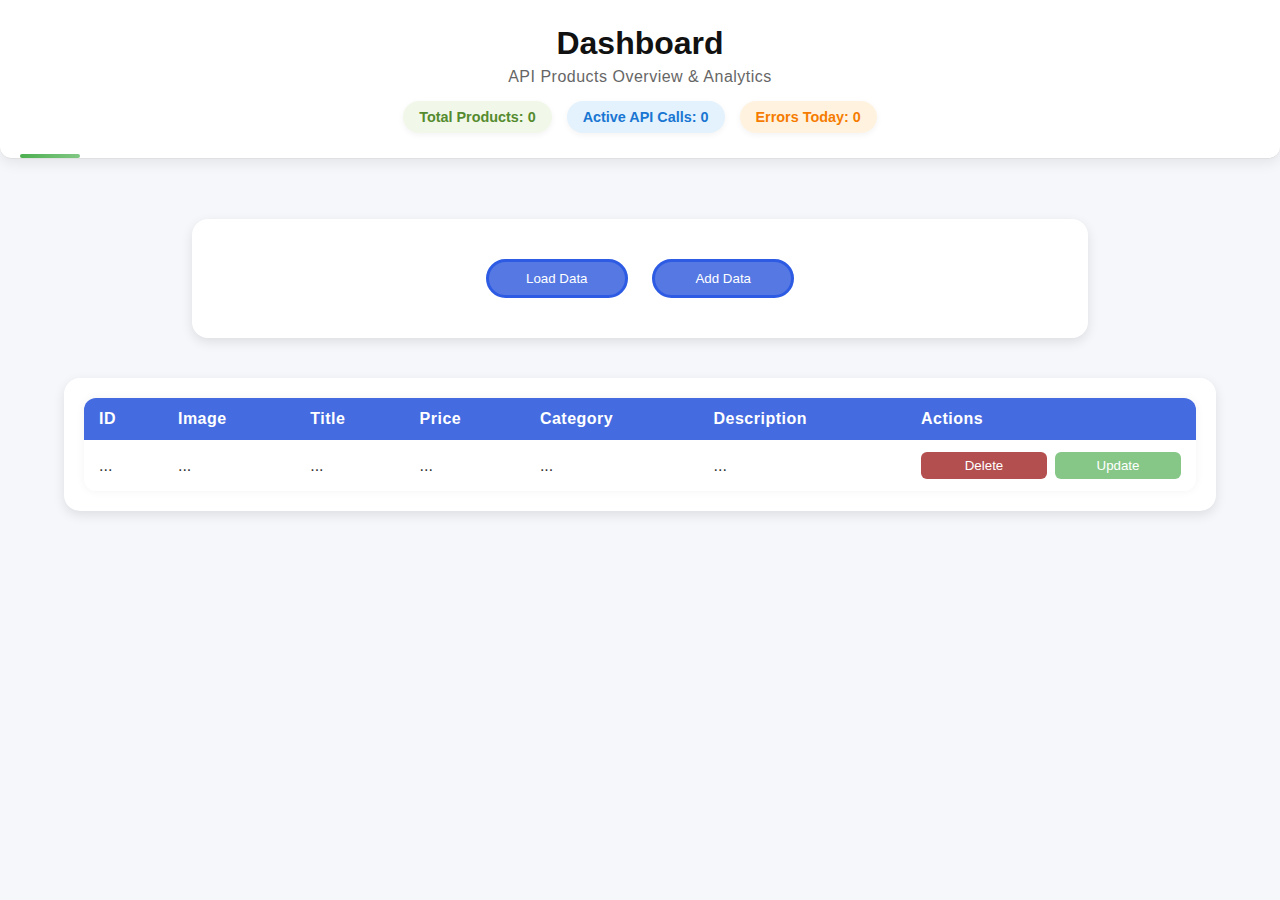
<file: API-Data-Dashboard/index.html>
<!DOCTYPE html>
<html lang="en">
<head>
    <meta charset="UTF-8">
    <meta name="viewport" content="width=device-width, initial-scale=1.0">
    <title>Store Dashboard | API</title>
    <link rel="stylesheet" href="style.css?v=2">
</head>

<body>
    
    <header>
        <!-- Accent line -->
        <div class="decorative-line"></div>

        <h1>Dashboard</h1>
        <p>
            API Products Overview & Analytics
        </p>

        <div class="badges-container">
            <div id="total-products">
                Total Products: 0
            </div>
            <div id="active-calls">
                Active API Calls: 0
            </div>
            <div id="errors-today">
                Errors Today: 0
            </div>
        </div>
    </header>


    <div class="actions-container">
        <button>Load Data</button>
        <button>Add Data</button>
    </div>


    <div class="info-container">
        <table class="info-table">
            <thead>
            <tr>
                <th>ID</th>
                <th>Image</th>
                <th>Title</th>
                <th>Price</th>
                <th>Category</th>
                <th>Description</th>
                <th>Actions</th>
            </tr>
            </thead>
            <tbody>
            <tr>
                <td>...</td>
                <td>...</td>
                <td>...</td>
                <td>...</td>
                <td>...</td>
                <td>...</td>
                <td>
                    <div class="table-actions">
                        <button class="btn-del">Delete</button>
                        <button class="btn-upd">Update</button>
                    </div>
                </td>
            </tr>
            </tbody>
        </table>
    </div>

    <!-- Delete Confirmation Modal -->
    <div class="modal" id="deleteModal">
        <div class="modal-content del-modal-content">
            <span class="close">&times;</span>
            <p>Are you sure you want to delete this product?</p>
            <div class="del-modal-actions">
                <button class="btn-yes">Yes</button>
                <button class="btn-no">No</button>
            </div>
        </div>
    </div>


    <!-- Update Product Modal -->
    <div class="modal" id="updateModal" style="display:none">
        <div class="modal-content upd-modal-content">
            <span class="close">&times;</span>
            <h3>Update Product</h3>
            <form id="updateForm">
                <div class="form-group">
                    <label>Title</label>
                    <input type="text" name="title" required>
                </div>
                <div class="form-group">
                    <label>Price</label>
                    <input type="number" name="price" required min="0">
                </div>
                <div class="form-group">
                    <label>Description</label>
                    <textarea name="description" rows="4" required></textarea>
                </div>
                <div class="form-group">
                    <label>Image URL</label>
                    <input type="text" name="image" required>
                </div>
                <div class="form-group">
                    <label>Category</label>
                    <input type="text" name="category" required>
                </div>
                <div class="form-actions">
                    <div class="spinner"></div>
                    <button type="submit" class="btn-save">Save Changes</button>
                </div>

                <p class="error-msg"></p>
            </form>
        </div>
    </div>


    <!-- Add Data Modal -->
    <div class="modal" id="addModal">
        <div class="modal-content upd-modal-content">
            <span class="close" id="addClose">&times;</span>
            <h3>Add Product</h3>
            <form id="addForm">
                <div class="form-group">
                    <label>Title</label>
                    <input type="text" name="title" required>
                </div>
                <div class="form-group">
                    <label>Price</label>
                    <input type="number" name="price" required min="0">
                </div>
                <div class="form-group">
                    <label>Description</label>
                    <textarea name="description" rows="4" required></textarea>
                </div>
                <div class="form-group">
                    <label>Image URL</label>
                    <input type="text" name="image" required>
                </div>
                <div class="form-group">
                    <label>Category</label>
                    <input type="text" name="category" required>
                </div>
                <div class="form-actions">
                    <div class="spinner"></div>
                    <button type="submit" class="btn-save">Add Product</button>
                </div>
                <p class="error-msg"></p>
            </form>
        </div>
    </div>


</body>
</html>

<script src="script.js"></script>
</file>
<file: API-Data-Dashboard/style.css>
/* General Styles */
:root {
    --bright-blue: #2D5BE3;
    --mute-blue: #446be0;
    --dark-blue-transparent: #446be0e8;
}

* {
    margin: 0;
    padding: 0;
    box-sizing: border-box;
    font-family: 'Segoe UI', Tahoma, Geneva, Verdana, sans-serif;
}

body {
    background-color: #f5f7fa;
    color: #333;
}


/* Header */
header {
    display: flex;
    flex-direction: column;
    align-items: center;
    justify-content: center;
    background-color: #ffffff;
    border-bottom: 1px solid #e0e0e0;
    padding: 25px 20px;
    box-shadow: 0 4px 14px #00000014;
    margin-bottom: 30px;
    position: relative;
    border-radius: 0 0 12px 12px;
}

.decorative-line {
    position: absolute;
    bottom: 0;
    left: 20px;
    width: 60px;
    height: 4px;
    background: linear-gradient(90deg, #4CAF50, #81C784);
    border-radius: 2px;
}

header h1 {
    margin: 0; 
    font-size: 2em; 
    font-weight: 700; 
    color: #111;
}

header p {
    margin-top: 6px; 
    font-size: 1em; 
    color: #666; 
    letter-spacing: 0.5px;
}

.badges-container {
    display: flex; 
    gap: 15px; 
    justify-content: center; 
    margin-top: 15px; 
}

.badges-container div {
    padding: 8px 16px; 
    border-radius: 20px; 
    font-weight: 600; 
    font-size: 0.9em; 
    box-shadow: 0 2px 6px #0000000d;
}

#total-products {
    background: #F1F8E9; 
    color: #558B2F; 
}

#active-calls {
    background: #E3F2FD; 
    color: #1976D2; 
}

#errors-today {
    background: #FFF3E0; 
    color: #F57C00; 
}


/* Actions Container */
.actions-container {
    background-color: #ffffff;
    border-radius: 16px;
    width: 70%;
    margin: 60px auto 0;
    padding: 40px;
    text-align: center;
    box-shadow: 0 4px 12px #0000001a;
}

.actions-container button {
    width: 142px;
    border-radius: 26px;
    padding: 9px 15px 9px 15px;
    margin: 0 10px;
    color: #fff;
    font-weight: 500;
    border: none;
    background-color: var(--dark-blue-transparent);
    transition: all 0.3s ease;
    border: 3px solid var(--bright-blue);
}

.actions-container button:hover {
    cursor: pointer;
    border: 3px solid var(--dark-blue-transparent);
    background-color: white;
    color: var(--bright-blue);
    box-shadow: 0 4px 12px #00000026;
}

.actions-container button:active {
    transform: scale(1.05);
    background-color: #73adfd33;
}


/* Data container */
.info-container {
    background-color: #ffffff;
    border-radius: 16px;
    width: 90%;
    margin: 40px auto;
    padding: 20px;
    box-shadow: 0 4px 12px #0000001a;
}

.info-table {
    width: 100%;
    border-collapse: collapse;
    border-radius: 12px;
    overflow: hidden;
    box-shadow: 0 0 10px #0000000d;
}

.info-table th, td {
    padding: 12px 15px;
    text-align: left;
    vertical-align: middle;
}

.info-table th {
    background-color: var(--mute-blue);
    color: #ffffff;
    font-weight: 600;
    letter-spacing: 0.5px;
}

.info-table tr:nth-child(even) {
    background-color: #f9f9f9;
}

.info-table tr:hover {
    background-color: #eef2ff;
}

.info-table img {
    width: 60px;
    height: 60px;
    object-fit: cover;
    border-radius: 6px;
}

.table-actions {
    display: flex;
    gap: 8px;
}

.table-actions button {
    flex: 1;
    padding: 6px 0;
    color: #fff;
    border: none;
    font-weight: 500;
    text-align: center;
    border-radius: 6px;
    transition: transform 0.2s ease, box-shadow 0.2s ease;
}

.table-actions button:hover {
    cursor: pointer;
    transform: scale(1.05);
}

.btn-del {
    background-color: #b34f4f;
}

.btn-upd {
    background-color: #86c787;
}


.info-table td:nth-child(7) {
    width: 290px;
}


/* Modal General Styles */
.modal {
    display: none;
    position: fixed;
    z-index: 1000;
    left: 0;
    top: 0;
    width: 100%;
    height: 100%;
    overflow: hidden;
    background-color: #00000066;
    justify-content: center;
    align-items: center;
}

.modal-content{
    position: relative;
    background-color: #fff;
    box-shadow: 0 8px 20px #0000001f;
    text-align: center;
    border-radius: 16px;
}

.close {
    position: absolute;
    top: 12px;
    right: 16px;
    font-size: 22px;
    font-weight: bold;
    color: #888;
    cursor: pointer;
}

.close:hover {
    color: #333;
}


/* Delete Modal */
.del-modal-content {
    margin: 15% auto;
    padding: 20px;
    width: 400px;
    max-width: 90%;
}

.del-modal-content p {
    margin-bottom: 20px;
    font-size: 14px;
}

.del-modal-actions {
    display: flex;
    justify-content: center;
    gap: 20px;
}

.del-modal-actions button {
    padding: 10px 25px;
    border-radius: 15px;
    width: 86px;
    margin-top: 8px;
    border: none;
    font-weight: 600;
    color: #fff;
    transition: all 0.2s ease;
    cursor: pointer;
}

.btn-yes {
    background-color: #7db27d;
}

.btn-yes:hover {
    background-color: #346834c9;
}

.btn-no {
    background-color: #a9a9a9;
}

.btn-no:hover {
    background-color: #7b7b7bda;
}


/* Updaate Modal */
.upd-modal-content {  
    padding: 25px 30px;
    width: 450px;
    max-width: 95%;
    max-height: 90vh;
    overflow-y: auto;
}

.upd-modal-content h3 {
    margin-bottom: 15px;
    color: var(--mute-blue);
}

.form-group {
    margin-bottom: 15px;
    text-align: left;
}

.form-group label {
    display: block;
    margin-bottom: 5px;
    font-weight: 500;
}

.form-group input,
.form-group textarea {
    width: 100%;
    padding: 8px 12px;
    border-radius: 6px;
    border: 1px solid #ccc;
    font-size: 14px;
    outline: none;
    transition: border 0.2s;
}

.form-group input:focus,
.form-group textarea:focus {
    border-color: var(--mute-blue);
}

.form-actions {
    display: flex;
    align-items: center;
    justify-content: end;
    gap: 15px;
    margin-top: 10px;
}

.btn-save {
    display: flex;
    background-color: var(--mute-blue);
    color: #fff;
    border: none;
    border-radius: 25px;
    padding: 10px 25px;
    font-weight: 600;
    cursor: pointer;
    transition: background 0.2s;
}

.btn-save:hover {
    background-color: var(--bright-blue);
}


/* Spinner */
.spinner {
    display: none;
    border: 4px solid #f3f3f3;
    border-top: 4px solid var(--mute-blue);
    border-radius: 50%;
    width: 24px;
    height: 24px;
    animation: spin 1s linear infinite;
}

@keyframes spin {
    0% { transform: rotate(0deg); }
    100% { transform: rotate(360deg); }
}


/* Error message */
.error-msg {
    color: #bd4949;
    margin-top: 10px;
    font-weight: 500;
    font-size: 14px;
    display: none;
}


/* Prevent page scroll when modal is open */
body.modal-open {
    overflow: hidden;
}
</file>
